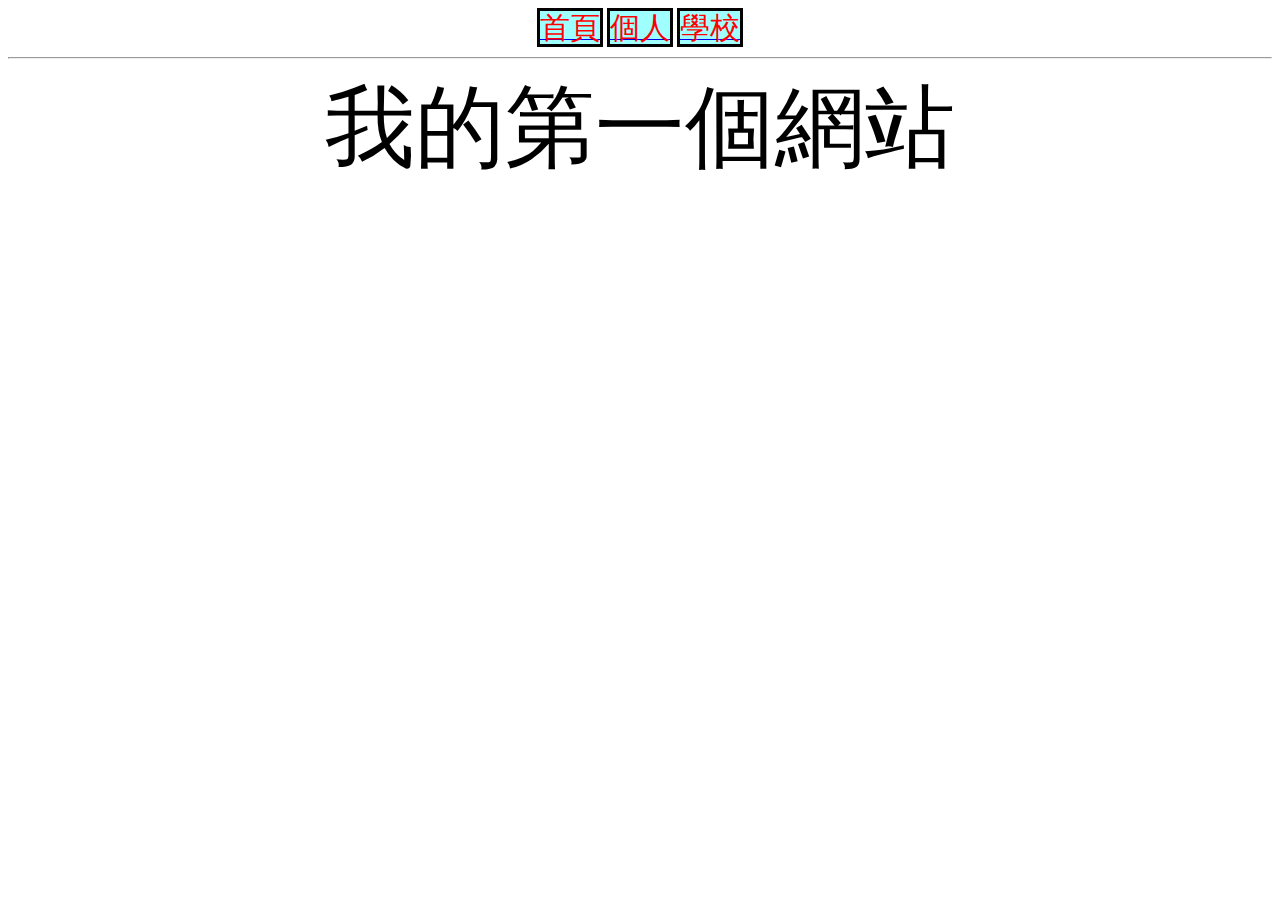
<file: index.html>
<!DOCTYPE html>
<html>
<head>
	<meta charset="UTF-8">
	<title>我的網站</title>
	<link rel="stylesheet" href="./style.css">
</head>
<body>
	<a href="index.html"><div class="btn">首頁</div></a>
	<a href="person.html"><div class="btn">個人</div></a>
	<a href="https://www.ncyu.edu.tw/"><div class="btn">學校</div></a>
	<hr>
	<hl>我的第一個網站</hl>
</body>
</html>
</file>
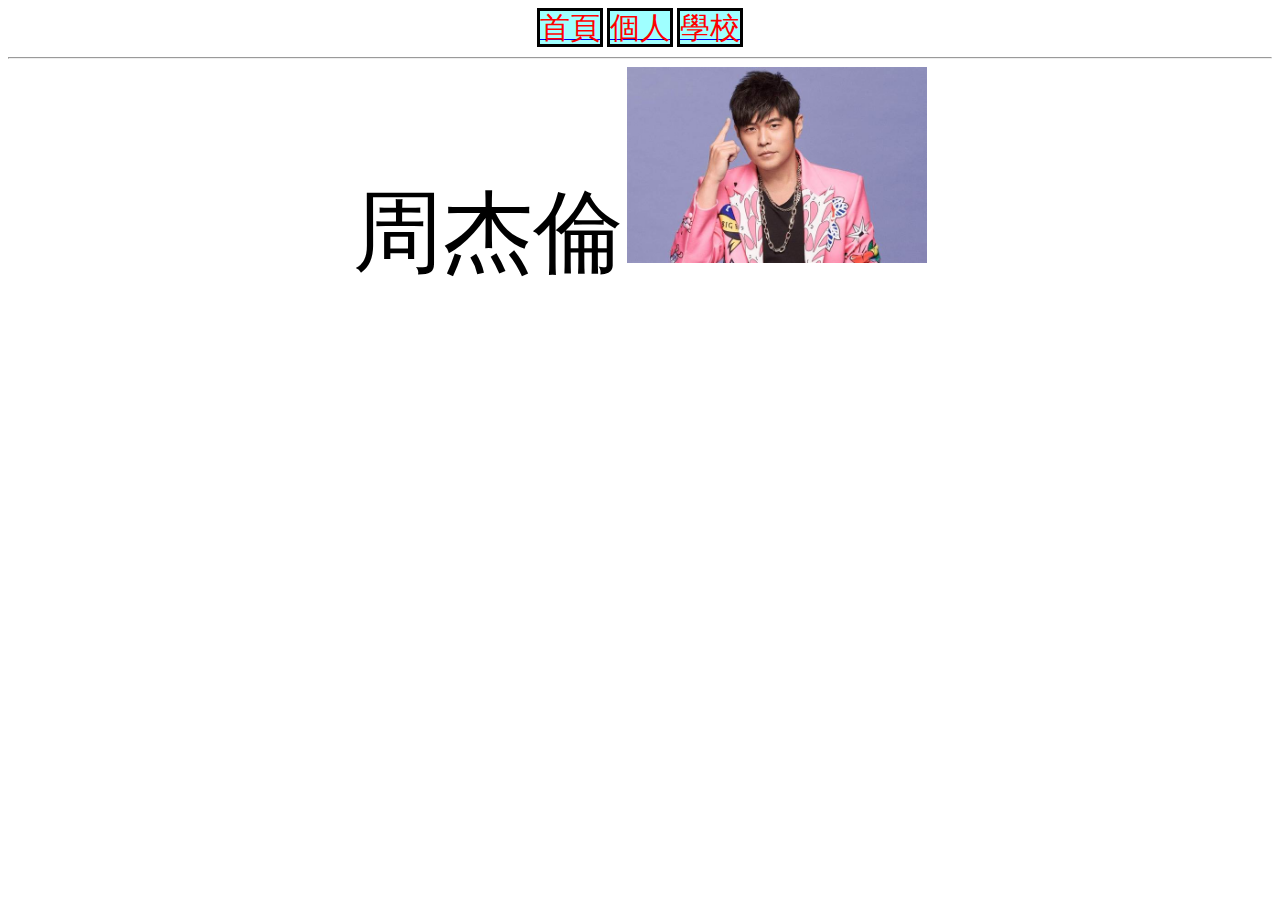
<file: person.html>
<!DOCTYPE html>
<html>
<head>
	<meta charset="UTF-8">
	<title>我的網站</title>
	<link rel="stylesheet" href="./style.css">
</head>
<body>
	<a href="index.html"><div class="btn">首頁</div></a>
	<a href="person.html"><div class="btn">個人</div></a>
	<a href="https://www.ncyu.edu.tw/"><div class="btn">學校</div></a>
	<hr>
	<hl>周杰倫</hl>
	<img src="./img/123.jpg" alt="外流" width="300" height="auto">
</body>
</html>
</file>
<file: style.css>
body{
	text-align: center;
}
.btn{
	border: solid 3px black;
	width: 100px;
	height: 100px;
	display: inline;
	font-size: 30px;
	color: red;
	background-color: #9fffff;
}
hl{
	font-size: 90px;
	font-family: 標楷體;
}
</file>
